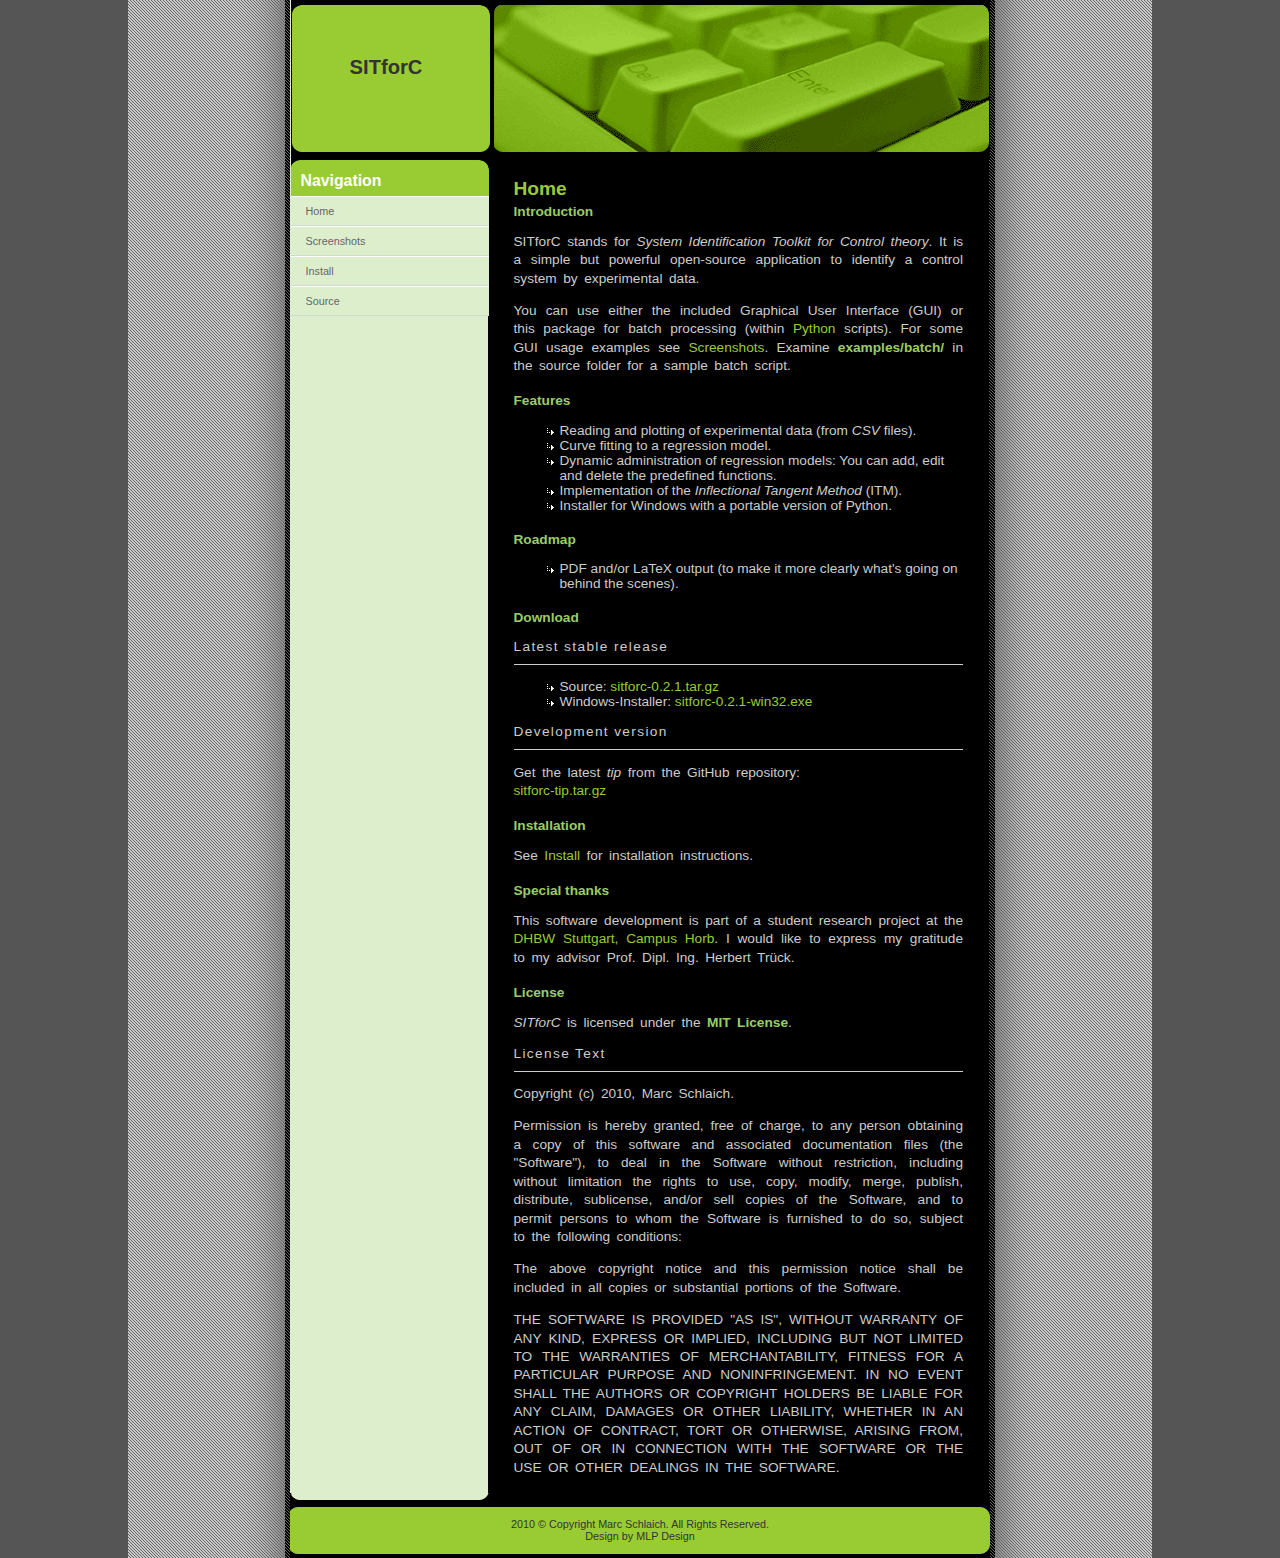
<file: index.html>
<!DOCTYPE html PUBLIC "-//W3C//DTD XHTML 1.0 Strict//EN" "http://www.w3.org/TR/xhtml1/DTD/xhtml1-strict.dtd">
<html xmlns="http://www.w3.org/1999/xhtml" lang="en" xml:lang="en">
<head>
<title>SITforC - Home</title>
<meta http-equiv="Content-Type" content="text/html; charset=utf-8" />
<meta name="description" content="SITforC stands for System Identification Toolkit for Control theory. It is a simple but powerful open-source application to identify a control system by experimental data." />
<link rel="stylesheet" href="static/style.css" type="text/css" />
<link rel="stylesheet" href="static/pygments.css" type="text/css" />
</head>

<body>
<div id="main">
    <div id="header">
        <h1>SITforC</h1>
    </div>

    <div id="sidebar">
        <h1>Navigation</h1>
        <ul>
            <li><a href="index.html">Home</a></li>
            <li><a href="screenshots.html">Screenshots</a></li>
            <li><a href="install.html">Install</a></li>
            <li><a href="http://github.com/schlamar/sitforc">Source</a></li>
        </ul>


    </div>
    <div id="content">

        <h1>Home</h1>
<h2>Introduction</h2>
<p>SITforC stands for <em>System Identification Toolkit for Control theory</em>.
It is a simple but powerful open-source application to identify a control system by experimental data.</p>
<p>You can use either the included Graphical User Interface (GUI) or this package for
batch processing (within <a href="http://www.python.org">Python</a> scripts).
For some GUI usage examples see <a href="screenshots.html">Screenshots</a>. Examine <strong>examples/batch/</strong> in the source
folder for a sample batch script.</p>

<h2>Features</h2>
<ul>
<li>Reading and plotting of experimental data (from <em>CSV</em> files).</li>
<li>Curve fitting to a regression model.</li>
<li>Dynamic administration of regression models: You can add, edit and delete the predefined functions.</li>
<li>Implementation of the <em>Inflectional Tangent Method</em> (ITM). </li>

<li>Installer for Windows with a portable version of Python.</li>
</ul>
<h2>Roadmap</h2>
<ul>
<li>PDF and/or LaTeX output (to make it more clearly what's going on behind the scenes).</li>
</ul>
<h2>Download</h2>
<h3>Latest stable release</h3>
<ul>
<li>Source: <a href="https://github.com/schlamar/sitforc/tarball/0.2.1">sitforc-0.2.1.tar.gz</a></li>

<li>Windows-Installer: <a href="https://github.com/downloads/schlamar/sitforc/sitforc-0.2.1-win32.exe">sitforc-0.2.1-win32.exe</a></li>
</ul>
<h3>Development version</h3>
<p>Get the latest <em>tip</em> from the GitHub repository:<br />
<a href="https://github.com/schlamar/sitforc/tarball/master">sitforc-tip.tar.gz</a></p>
<h2>Installation</h2>
<p>See <a href="install.html">Install</a> for installation instructions.</p>

<h2>Special thanks</h2>
<p>This software development is part of a student research project at the
<a href="http://www.dhbw-stuttgart.de/horb.html">DHBW Stuttgart, Campus Horb</a>.
I would like to express my gratitude to my advisor Prof. Dipl. Ing.
Herbert Trück.</p>
<h2>License</h2>
<p><em>SITforC</em> is licensed under the <strong>MIT License</strong>.</p>
<h3>License Text</h3>
<p>Copyright (c) 2010, Marc Schlaich.</p>

<p>Permission is hereby granted, free of charge, to any person obtaining a copy
of this software and associated documentation files (the "Software"), to deal
in the Software without restriction, including without limitation the rights
to use, copy, modify, merge, publish, distribute, sublicense, and/or sell
copies of the Software, and to permit persons to whom the Software is
furnished to do so, subject to the following conditions:</p>
<p>The above copyright notice and this permission notice shall be included in
all copies or substantial portions of the Software.</p>
<p>THE SOFTWARE IS PROVIDED "AS IS", WITHOUT WARRANTY OF ANY KIND, EXPRESS OR
IMPLIED, INCLUDING BUT NOT LIMITED TO THE WARRANTIES OF MERCHANTABILITY,
FITNESS FOR A PARTICULAR PURPOSE AND NONINFRINGEMENT. IN NO EVENT SHALL THE
AUTHORS OR COPYRIGHT HOLDERS BE LIABLE FOR ANY CLAIM, DAMAGES OR OTHER
LIABILITY, WHETHER IN AN ACTION OF CONTRACT, TORT OR OTHERWISE, ARISING FROM,
OUT OF OR IN CONNECTION WITH THE SOFTWARE OR THE USE OR OTHER DEALINGS IN
THE SOFTWARE.</p>
    </div>
    <div class="spacer"></div>
    <div id="footer">2010 &copy; Copyright Marc Schlaich. All Rights Reserved.
        <br />Design by <a href="http://www.mlpdesign.net" title="www.mlpdesign.net">MLP Design</a>
    </div>
</div>

</body>
</html>
</file>
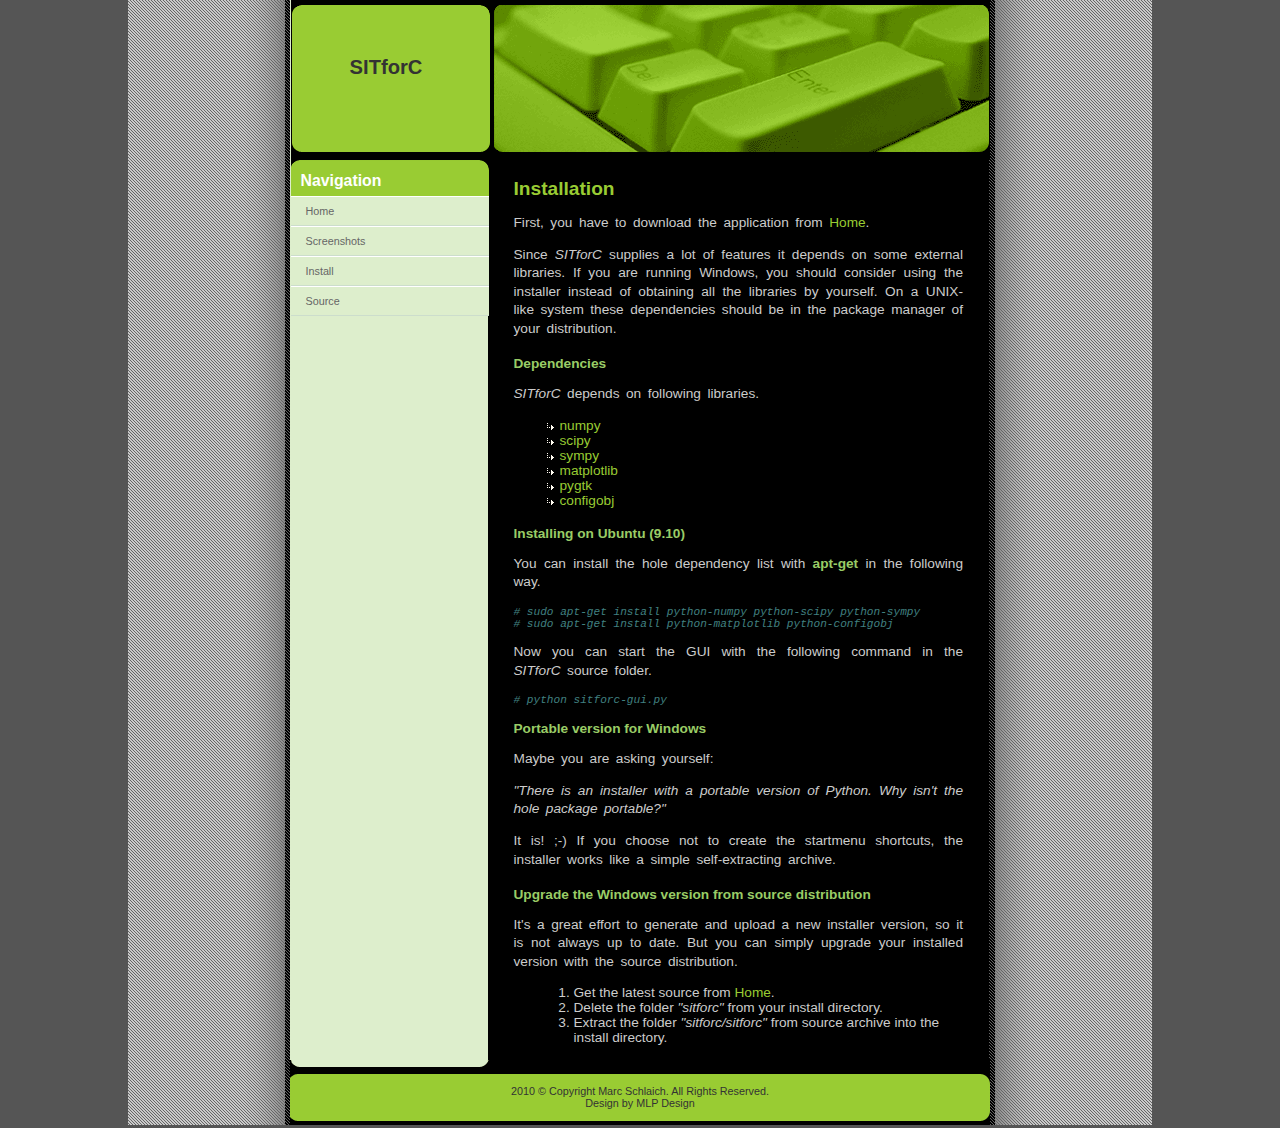
<file: install.html>
<!DOCTYPE html PUBLIC "-//W3C//DTD XHTML 1.0 Strict//EN" "http://www.w3.org/TR/xhtml1/DTD/xhtml1-strict.dtd">
<html xmlns="http://www.w3.org/1999/xhtml" lang="en" xml:lang="en">
<head>
<title>SITforC - Installation</title>
<meta http-equiv="Content-Type" content="text/html; charset=utf-8" />
<meta name="description" content="SITforC stands for System Identification Toolkit for Control theory. It is a simple but powerful open-source application to identify a control system by experimental data." />
<link rel="stylesheet" href="static/style.css" type="text/css" />
<link rel="stylesheet" href="static/pygments.css" type="text/css" />
</head>

<body>
<div id="main">
    <div id="header">
        <h1>SITforC</h1>
    </div>

    <div id="sidebar">
        <h1>Navigation</h1>
        <ul>
            <li><a href="index.html">Home</a></li>
            <li><a href="screenshots.html">Screenshots</a></li>
            <li><a href="install.html">Install</a></li>
            <li><a href="http://github.com/schlamar/sitforc">Source</a></li>
        </ul>

    </div>
    <div id="content">

        <h1>Installation</h1>
<p>First, you have to download the application from <a href="index.html">Home</a>.</p>
<p>Since <em>SITforC</em> supplies a lot of features it depends on some external libraries.
If you are running Windows, you should consider using the installer instead of obtaining
all the libraries by yourself.  On a UNIX-like system these dependencies should
be in the package manager of your distribution.</p>
<h2>Dependencies</h2>
<p><em>SITforC</em> depends on following libraries.</p>

<ul>
<li><a href="http://numpy.scipy.org/">numpy</a></li>
<li><a href="http://scipy.org/">scipy</a></li>
<li><a href="http://code.google.com/p/sympy/">sympy</a></li>
<li><a href="http://matplotlib.sourceforge.net/">matplotlib</a></li>
<li><a href="http://www.pygtk.org/">pygtk</a></li>
<li><a href="http://www.voidspace.org.uk/python/configobj.html">configobj</a></li>
</ul>
<h2>Installing on Ubuntu (9.10)</h2>
<p>You can install the hole dependency list with <strong>apt-get</strong> in the following way.</p>

<div class="codehilite"><pre><span class="c"># sudo apt-get install python-numpy python-scipy python-sympy</span>
<span class="c"># sudo apt-get install python-matplotlib python-configobj</span>
</pre></div>


<p>Now you can start the GUI with the following command in the <em>SITforC</em> source folder.</p>
<div class="codehilite"><pre><span class="c"># python sitforc-gui.py</span>
</pre></div>


<h2>Portable version for Windows</h2>
<p>Maybe you are asking yourself:</p>
<p><em>"There is an installer with a portable version of Python. Why isn't
the hole package portable?"</em></p>
<p>It is! ;-) If you choose not to create the startmenu shortcuts, the installer works
like a simple self-extracting archive.</p>
<h2>Upgrade the Windows version from source distribution</h2>
<p>It's a great effort to generate and upload a new installer version, so it is not always up to
date. But you can simply upgrade your installed version with the source distribution. </p>
<ol>
<li>Get the latest source from <a href="index.html">Home</a>.</li>

<li>Delete the folder <em>"sitforc"</em> from your install directory.</li>
<li>Extract the folder <em>"sitforc/sitforc"</em> from source archive into the install directory.</li>
</ol>
    </div>
    <div class="spacer"></div>
    <div id="footer">2010 &copy; Copyright Marc Schlaich. All Rights Reserved.
        <br />Design by <a href="http://www.mlpdesign.net" title="www.mlpdesign.net">MLP Design</a>
    </div>

</div>
</body>
</html>
</file>
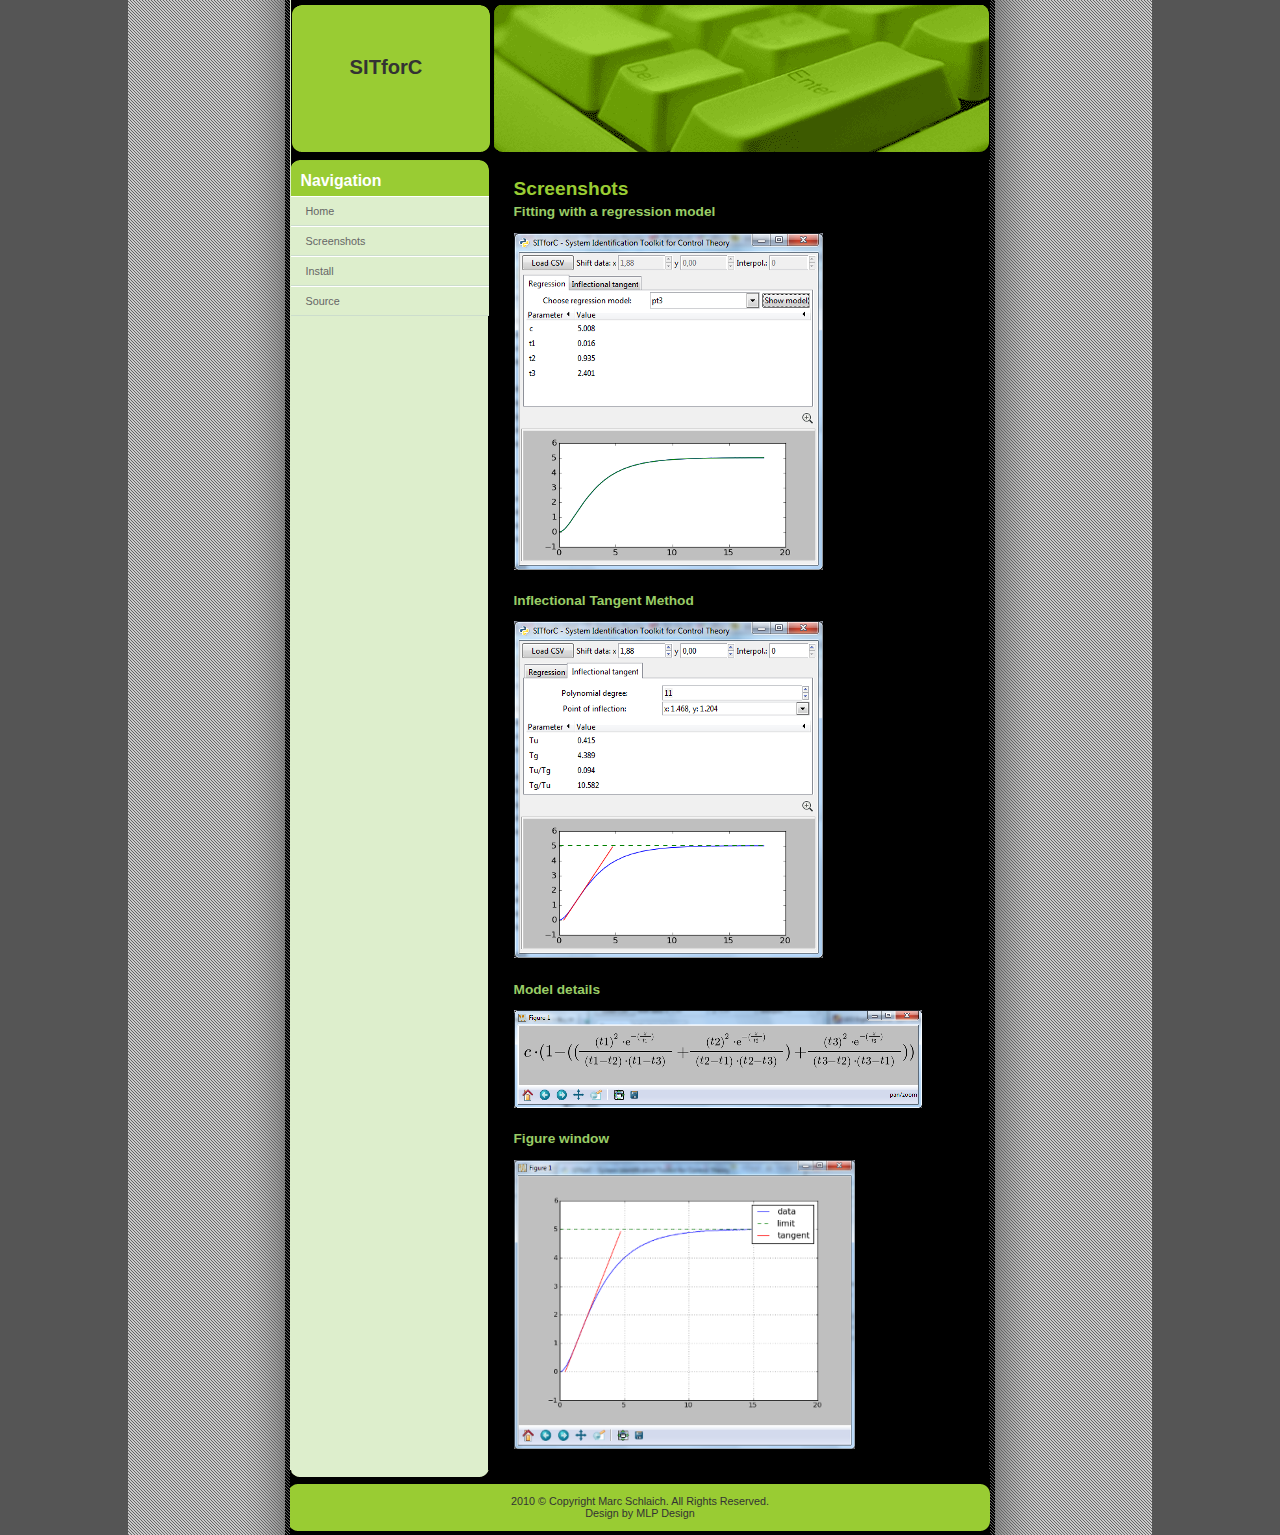
<file: screenshots.html>
<!DOCTYPE html PUBLIC "-//W3C//DTD XHTML 1.0 Strict//EN" "http://www.w3.org/TR/xhtml1/DTD/xhtml1-strict.dtd">
<html xmlns="http://www.w3.org/1999/xhtml" lang="en" xml:lang="en">
<head>
<title>SITforC - Screenshots</title>
<meta http-equiv="Content-Type" content="text/html; charset=utf-8" />
<meta name="description" content="SITforC stands for System Identification Toolkit for Control theory. It is a simple but powerful open-source application to identify a control system by experimental data." />
<link rel="stylesheet" href="static/style.css" type="text/css" />
<link rel="stylesheet" href="static/pygments.css" type="text/css" />
</head>

<body>
<div id="main">
    <div id="header">
        <h1>SITforC</h1>
    </div>

    <div id="sidebar">
        <h1>Navigation</h1>
        <ul>
            <li><a href="index.html">Home</a></li>
            <li><a href="screenshots.html">Screenshots</a></li>
            <li><a href="install.html">Install</a></li>
            <li><a href="http://github.com/schlamar/sitforc">Source</a></li>
        </ul>


    </div>
    <div id="content">

        <h1>Screenshots</h1>
<h2>Fitting with a regression model</h2>
<p><img alt="Fitting with a regression model" src="static/img/screen01.png" /></p>
<h2>Inflectional Tangent Method</h2>
<p><img alt="Inflectional Tangent Method" src="static/img/screen02.png" /></p>
<h2>Model details</h2>
<p><img alt="Model details" src="static/img/screen03.png" /></p>
<h2>Figure window</h2>
<p><img alt="Figure window" src="static/img/screen04.png" /></p>
    </div>
    <div class="spacer"></div>
    <div id="footer">2010 &copy; Copyright Marc Schlaich. All Rights Reserved.
        <br />Design by <a href="http://www.mlpdesign.net" title="www.mlpdesign.net">MLP Design</a>
    </div>

</div>
</body>
</html>
</file>
<file: static/style.css>
/* MLP Design (http://www.mlpdesign.net). All Rights Reserved *//* Global Style Settings */body { background:url(img/bg.gif) 50% 0 repeat-y #555; color:#ccc; text-align:center; font:normal 90% "Trebuchet MS",sans-serif; margin:0;}img { border:0;}h1 { background:#000; color:#9c3; font-weight:bold; font-size: 1.4em; margin:0; padding-top: 6px;}h2 { background:#000; color:#9c6; font-weight:bold; font-size:1em; margin:0; padding-top:4px;}h3 { border-bottom:#ccc 1px solid; padding-bottom:10px; font-size: 1em; font-weight: lighter; letter-spacing:.1em; clear:both;}a:link, a:visited, a:active { background-color:inherit; text-decoration: none; color:#9c3;}a:hover { background-color:inherit; text-decoration: none; color:#9f3;}form ul { list-style:none; margin-left:75px; padding:1px;}strong { background:#000; text-decoration: none; color:#9c6}.button { text-align:center; padding:10px 0;}.spacer { height:2px; clear:both;}/* End of Global Settings *//* Header */#header { width:699px; height:160px; margin:auto; background:url(img/logo.gif) 0 50% no-repeat;}#header h1 { background-color:#9c3; color:#333; width:175px; margin:50px 0 0 8px; text-align:center; float:left;}/* Content and Sidebar Settings */#main{ width:725px; margin:auto; clear: both; }* html body #main{ width:751px;}#content { padding-top:12px; float:left; width: 62%; font-size:.95em; text-align:left;}#content p{ line-height:1.35em; word-spacing:.2em; text-align:justify;}#content ul { list-style:none; margin-left:30px; padding:1px; text-align:left;}#content ul li{ padding-left:15px; background: url(img/arw.gif) 0 3px no-repeat #000; color:inherit; text-align:left;}#content ol{ margin-left:20px; text-align:left;}* html body #content ol{ margin-left:60px; text-align:left;}#sidebar { float:left; margin:0 25px 0 13px; width:198px; text-align:left;}#sidebar h1{ background:url(img/menu.gif) 50% 0 no-repeat #9c3; color:#fff; font-weight:600; font-size:1.1em; line-height:30px; margin:0; padding-left:10px; text-align:left;}#sidebar h2{ background:#9c3; color:#fff; font-weight:600; font-size:1.1em; line-height:30px; margin:0; padding-left:10px; text-align:left;}#sidebar ul { margin:0; padding:0; text-align:left;}#sidebar li { border-bottom:1px solid #cdc; display:block; border-top:1px solid #fff; list-style: none; text-align:left;}#sidebar li a, #sidebar li a:link, #sidebar li a:visited { background:#dec; color: #666; display:block; padding:8px 4px 8px 15px; text-decoration: none; font-size:.75em; text-align:left;}#sidebar li a:hover{ background:#efd; color: #000; display:block; text-align:left;}#sidebar .off, #sidebar .off a{ background:#dec; color: #666; padding:0 8px; text-align:center; line-height:1.6em; font-size:8pt;}/* Portfolio Settings */.gallery{ width:430px; margin:10px 0 10px 15px; text-align:left;}.thumb { margin:10px 20px 10px 0; float:left; width:120px; text-align:center; font-size:.9em;}	.thumb .img{ display: inline; border:1px solid #777; width:120px; height:90px;}.desc{ width:295px; margin:0; float:right; text-align:justify; font-size:.9em; word-spacing:-.25em; }/* ie fix */* html body .thumb{margin:5px 15px 5px 0;}* html body .desc{ margin:5px 8px 0 0;}/* Footer Settings */#footer { width:700px; height:40px; background:url(img/footertop.gif) 50% 0 no-repeat #000; color:#333; font-size:.75em;   margin:0 auto; padding-top:25px; text-align:center; clear:both;} #footer a:link,#footer a:visited,#footer a:active{ background:#9c3; text-decoration: none; color:#333;}#footer a:hover{ background:#9c3; text-decoration: none; color:#fff;}
</file>
<file: static/pygments.css>
table.codehilitetable {
  margin: 1em;
}

table.codehilitetable td.linenos {
  width: 2em;
  color: #AAAAAA;
  text-align: right;
}

table.codehilitetable td.linenos pre {
  padding-right: 0.5em;
  background-color: #FFFFFF;
}

table.codehilitetable td.code pre {
  border: 1px solid #CCCCCC;
  background-color: #EEEEEE;
  padding: 0 3em 0 1em;
  overflow: auto;
}

div.codehilite .hll { background-color: #ffffcc }
div.codehilite .c { color: #408080; font-style: italic } /* Comment */
div.codehilite .err { border: 1px solid #FF0000 } /* Error */
div.codehilite .k { color: #008000; font-weight: bold } /* Keyword */
div.codehilite .o { color: #666666 } /* Operator */
div.codehilite .cm { color: #408080; font-style: italic } /* Comment.Multiline */
div.codehilite .cp { color: #BC7A00 } /* Comment.Preproc */
div.codehilite .c1 { color: #408080; font-style: italic } /* Comment.Single */
div.codehilite .cs { color: #408080; font-style: italic } /* Comment.Special */
div.codehilite .gd { color: #A00000 } /* Generic.Deleted */
div.codehilite .ge { font-style: italic } /* Generic.Emph */
div.codehilite .gr { color: #FF0000 } /* Generic.Error */
div.codehilite .gh { color: #000080; font-weight: bold } /* Generic.Heading */
div.codehilite .gi { color: #00A000 } /* Generic.Inserted */
div.codehilite .go { color: #808080 } /* Generic.Output */
div.codehilite .gp { color: #000080; font-weight: bold } /* Generic.Prompt */
div.codehilite .gs { font-weight: bold } /* Generic.Strong */
div.codehilite .gu { color: #800080; font-weight: bold } /* Generic.Subheading */
div.codehilite .gt { color: #0040D0 } /* Generic.Traceback */
div.codehilite .kc { color: #008000; font-weight: bold } /* Keyword.Constant */
div.codehilite .kd { color: #008000; font-weight: bold } /* Keyword.Declaration */
div.codehilite .kn { color: #008000; font-weight: bold } /* Keyword.Namespace */
div.codehilite .kp { color: #008000 } /* Keyword.Pseudo */
div.codehilite .kr { color: #008000; font-weight: bold } /* Keyword.Reserved */
div.codehilite .kt { color: #B00040 } /* Keyword.Type */
div.codehilite .m { color: #666666 } /* Literal.Number */
div.codehilite .s { color: #BA2121 } /* Literal.String */
div.codehilite .na { color: #7D9029 } /* Name.Attribute */
div.codehilite .nb { color: #008000 } /* Name.Builtin */
div.codehilite .nc { color: #0000FF; font-weight: bold } /* Name.Class */
div.codehilite .no { color: #880000 } /* Name.Constant */
div.codehilite .nd { color: #AA22FF } /* Name.Decorator */
div.codehilite .ni { color: #999999; font-weight: bold } /* Name.Entity */
div.codehilite .ne { color: #D2413A; font-weight: bold } /* Name.Exception */
div.codehilite .nf { color: #0000FF } /* Name.Function */
div.codehilite .nl { color: #A0A000 } /* Name.Label */
div.codehilite .nn { color: #0000FF; font-weight: bold } /* Name.Namespace */
div.codehilite .nt { color: #008000; font-weight: bold } /* Name.Tag */
div.codehilite .nv { color: #19177C } /* Name.Variable */
div.codehilite .ow { color: #AA22FF; font-weight: bold } /* Operator.Word */
div.codehilite .w { color: #bbbbbb } /* Text.Whitespace */
div.codehilite .mf { color: #666666 } /* Literal.Number.Float */
div.codehilite .mh { color: #666666 } /* Literal.Number.Hex */
div.codehilite .mi { color: #666666 } /* Literal.Number.Integer */
div.codehilite .mo { color: #666666 } /* Literal.Number.Oct */
div.codehilite .sb { color: #BA2121 } /* Literal.String.Backtick */
div.codehilite .sc { color: #BA2121 } /* Literal.String.Char */
div.codehilite .sd { color: #BA2121; font-style: italic } /* Literal.String.Doc */
div.codehilite .s2 { color: #BA2121 } /* Literal.String.Double */
div.codehilite .se { color: #BB6622; font-weight: bold } /* Literal.String.Escape */
div.codehilite .sh { color: #BA2121 } /* Literal.String.Heredoc */
div.codehilite .si { color: #BB6688; font-weight: bold } /* Literal.String.Interpol */
div.codehilite .sx { color: #008000 } /* Literal.String.Other */
div.codehilite .sr { color: #BB6688 } /* Literal.String.Regex */
div.codehilite .s1 { color: #BA2121 } /* Literal.String.Single */
div.codehilite .ss { color: #19177C } /* Literal.String.Symbol */
div.codehilite .bp { color: #008000 } /* Name.Builtin.Pseudo */
div.codehilite .vc { color: #19177C } /* Name.Variable.Class */
div.codehilite .vg { color: #19177C } /* Name.Variable.Global */
div.codehilite .vi { color: #19177C } /* Name.Variable.Instance */
div.codehilite .il { color: #666666 } /* Literal.Number.Integer.Long */
</file>
